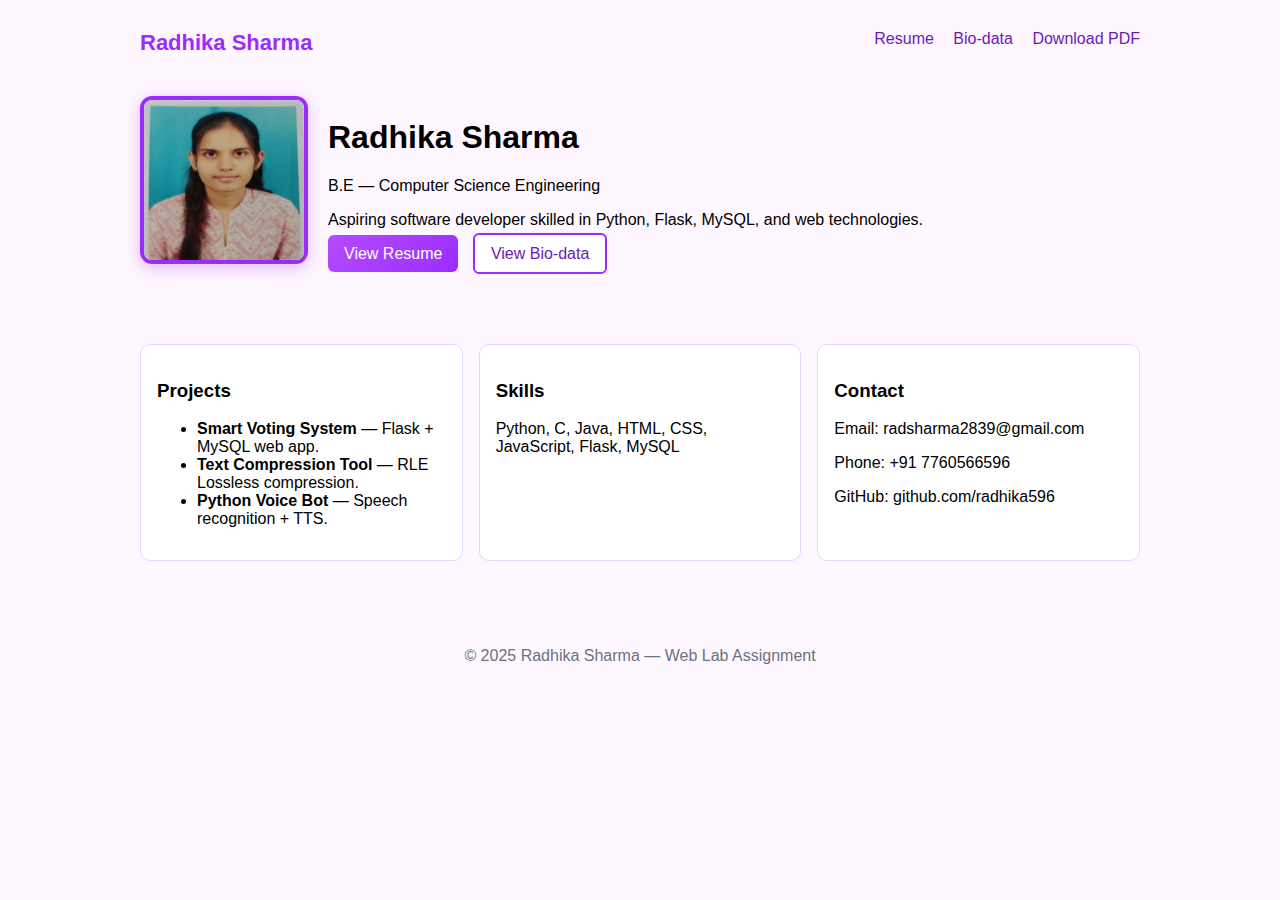
<file: index.html>
<!doctype html>
<html lang="en">
<head>
  <meta charset="utf-8" />
  <meta name="viewport" content="width=device-width,initial-scale=1" />
  <title>Radhika Sharma — Portfolio</title>
  <link rel="stylesheet" href="style.css">
  <script src="https://code.jquery.com/jquery-3.7.1.min.js"></script>
</head>
<body>
  <header class="site-header">
    <div class="container">
      <nav class="nav">
        <a class="logo" href="index.html">Radhika Sharma</a>
        <div class="nav-links">
          <a href="resume.html">Resume</a>
          <a href="biodata.html">Bio-data</a>
          <a href="Radhika_Sharma_Resume.pdf" target="_blank">Download PDF</a>
        </div>
      </nav>

      <section class="hero">
        <img class="hero-photo" src="rphoto.jpeg" alt="Profile photo">
        <div class="hero-content">
          <h1>Radhika Sharma</h1>
          <p class="subtitle">B.E — Computer Science Engineering</p>
          <p class="lead">Aspiring software developer skilled in Python, Flask, MySQL, and web technologies.</p>

          <div class="cta">
            <a href="resume.html" class="button">View Resume</a>
            <a href="biodata.html" class="button alt">View Bio-data</a>
          </div>
        </div>
      </section>
    </div>
  </header>

  <main class="container main-content">
    <section class="cards">
      <article class="card">
        <h3>Projects</h3>
        <ul>
          <li><strong>Smart Voting System</strong> — Flask + MySQL web app.</li>
          <li><strong>Text Compression Tool</strong> — RLE Lossless compression.</li>
          <li><strong>Python Voice Bot</strong> — Speech recognition + TTS.</li>
        </ul>
      </article>

      <article class="card">
        <h3>Skills</h3>
        <p>Python, C, Java, HTML, CSS, JavaScript, Flask, MySQL</p>
      </article>

      <article class="card">
        <h3>Contact</h3>
        <p>Email: radsharma2839@gmail.com</p>
        <p>Phone: +91 7760566596</p>
        <p>GitHub: github.com/radhika596</p>
      </article>
    </section>
  </main>

  <footer class="site-footer">
    <div class="container">
      <p>© 2025 Radhika Sharma — Web Lab Assignment</p>
    </div>
  </footer>

  <script src="script.js"></script>
</body>
</html>
</file>
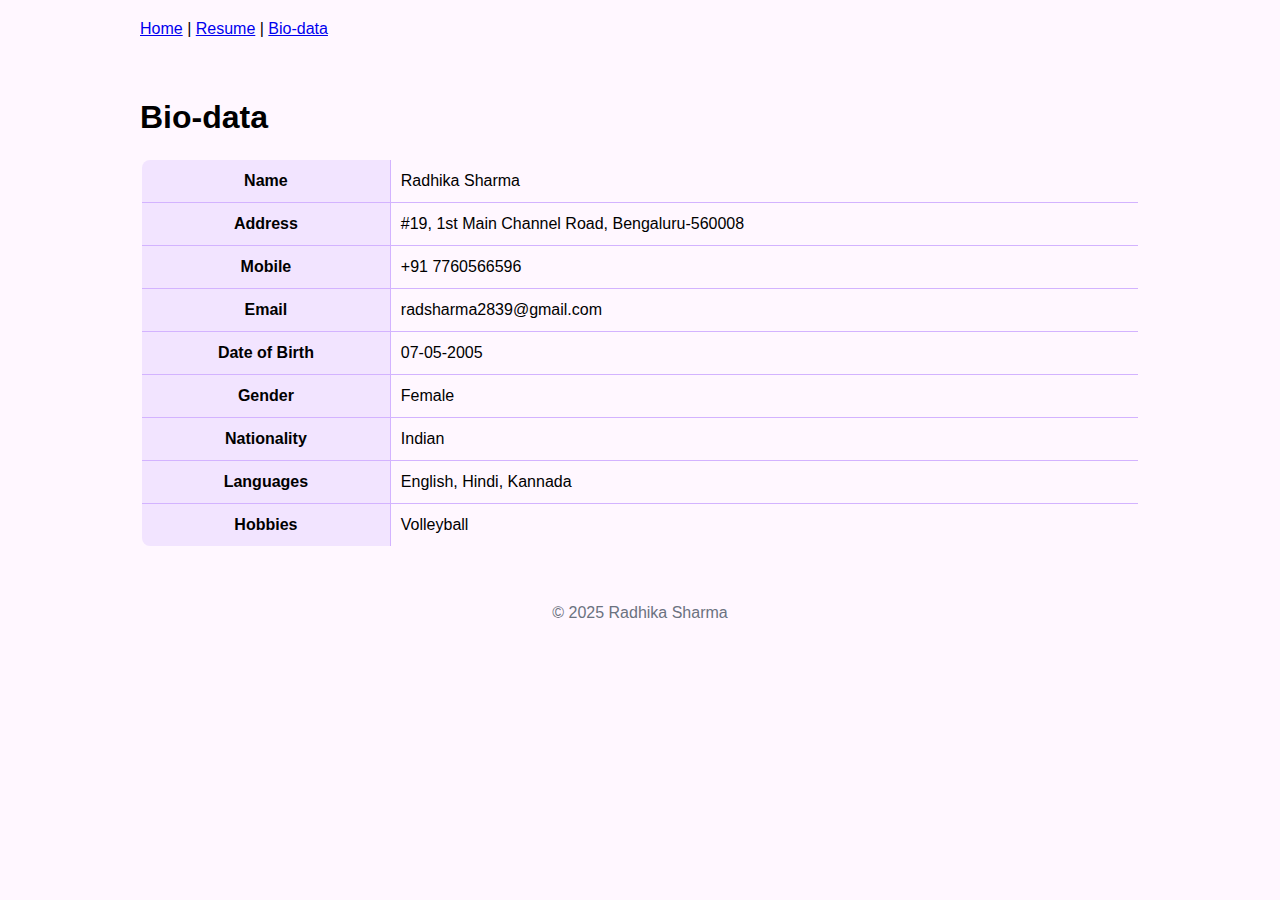
<file: biodata.html>
<!doctype html>
<html lang="en">
<head>
  <meta charset="utf-8"/>
  <meta name="viewport" content="width=device-width,initial-scale=1"/>
  <title>Bio-data — Radhika Sharma</title>
  <link rel="stylesheet" href="style.css">
</head>
<body>
  <nav class="subnav container">
    <a href="index.html">Home</a> |
    <a href="resume.html">Resume</a> |
    <a href="biodata.html">Bio-data</a>
  </nav>

  <main class="container biodata">
    <h1>Bio-data</h1>

    <table class="biodata-table">
      <tr><th>Name</th><td>Radhika Sharma</td></tr>
      <tr><th>Address</th><td>#19, 1st Main Channel Road, Bengaluru-560008</td></tr>
      <tr><th>Mobile</th><td>+91 7760566596</td></tr>
      <tr><th>Email</th><td>radsharma2839@gmail.com</td></tr>
      <tr><th>Date of Birth</th><td>07-05-2005</td></tr>
      <tr><th>Gender</th><td>Female</td></tr>
      <tr><th>Nationality</th><td>Indian</td></tr>
      <tr><th>Languages</th><td>English, Hindi, Kannada</td></tr>
      <tr><th>Hobbies</th><td>Volleyball</td></tr>
    </table>
  </main>

  <footer class="site-footer container">
    <p>© 2025 Radhika Sharma</p>
  </footer>
</body>
</html>
</file>
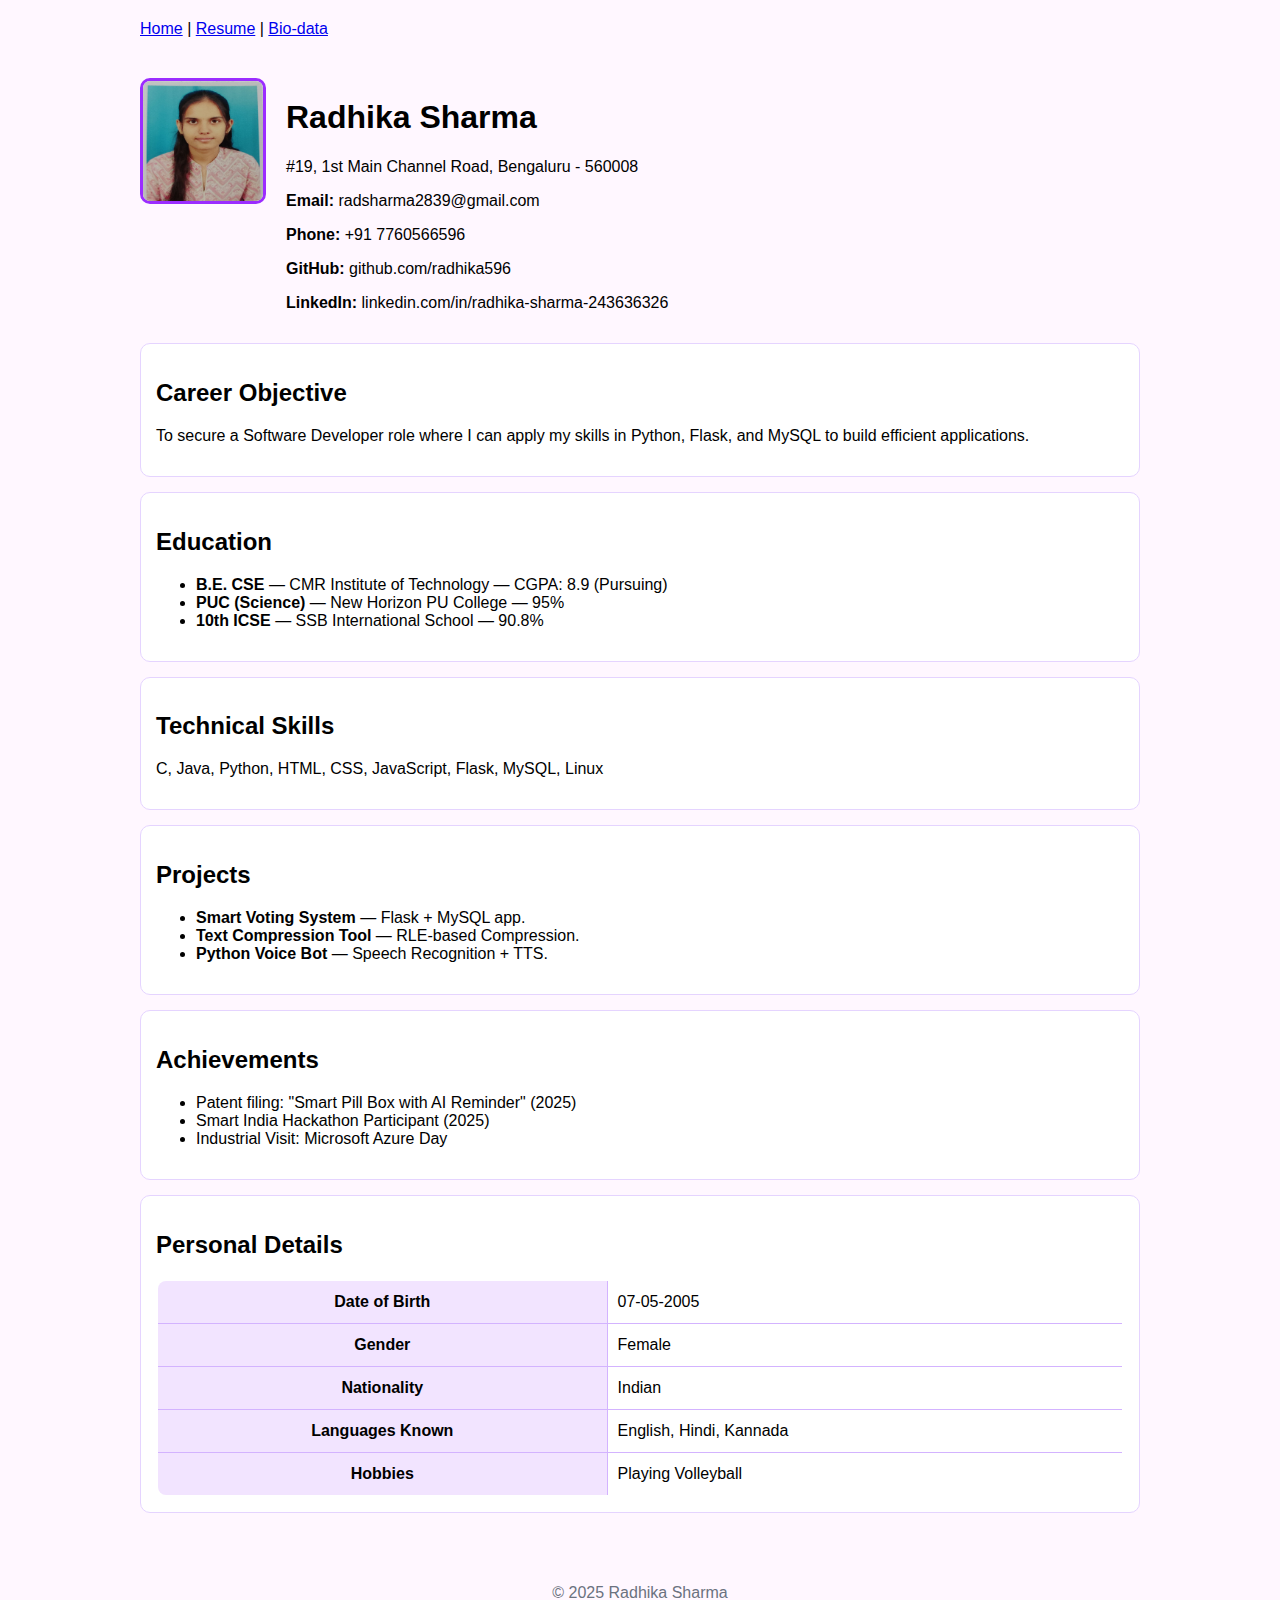
<file: resume.html>
<!doctype html>
<html lang="en">
<head>
  <meta charset="utf-8" />
  <meta name="viewport" content="width=device-width,initial-scale=1" />
  <title>Resume — Radhika Sharma</title>
  <link rel="stylesheet" href="style.css">
</head>
<body>
  <nav class="subnav container">
    <a href="index.html">Home</a> |
    <a href="resume.html">Resume</a> |
    <a href="biodata.html">Bio-data</a>
  </nav>

  <main class="container resume">
    <header class="resume-header">
      <img src="rphoto.jpeg" alt="Profile photo" class="profile-img">

      <div>
        <h1>Radhika Sharma</h1>
        <p class="muted">#19, 1st Main Channel Road, Bengaluru - 560008</p>
        <p><strong>Email:</strong> radsharma2839@gmail.com</p>
        <p><strong>Phone:</strong> +91 7760566596</p>
        <p><strong>GitHub:</strong> github.com/radhika596</p>
        <p><strong>LinkedIn:</strong> linkedin.com/in/radhika-sharma-243636326</p>
      </div>
    </header>

    <section class="section">
      <h2>Career Objective</h2>
      <p>To secure a Software Developer role where I can apply my skills in Python, Flask, and MySQL to build efficient applications.</p>
    </section>

    <section class="section">
      <h2>Education</h2>
      <ul>
        <li><strong>B.E. CSE</strong> — CMR Institute of Technology — CGPA: 8.9 (Pursuing)</li>
        <li><strong>PUC (Science)</strong> — New Horizon PU College — 95%</li>
        <li><strong>10th ICSE</strong> — SSB International School — 90.8%</li>
      </ul>
    </section>

    <section class="section">
      <h2>Technical Skills</h2>
      <p>C, Java, Python, HTML, CSS, JavaScript, Flask, MySQL, Linux</p>
    </section>

    <section class="section">
      <h2>Projects</h2>
      <ul>
        <li><strong>Smart Voting System</strong> — Flask + MySQL app.</li>
        <li><strong>Text Compression Tool</strong> — RLE-based Compression.</li>
        <li><strong>Python Voice Bot</strong> — Speech Recognition + TTS.</li>
      </ul>
    </section>

    <section class="section">
      <h2>Achievements</h2>
      <ul>
        <li>Patent filing: "Smart Pill Box with AI Reminder" (2025)</li>
        <li>Smart India Hackathon Participant (2025)</li>
        <li>Industrial Visit: Microsoft Azure Day</li>
      </ul>
    </section>

    <section class="section">
      <h2>Personal Details</h2>
      <table class="info-table">
        <tr><th>Date of Birth</th><td>07-05-2005</td></tr>
        <tr><th>Gender</th><td>Female</td></tr>
        <tr><th>Nationality</th><td>Indian</td></tr>
        <tr><th>Languages Known</th><td>English, Hindi, Kannada</td></tr>
        <tr><th>Hobbies</th><td>Playing Volleyball</td></tr>
      </table>
    </section>
  </main>

  <footer class="site-footer container">
    <p>© 2025 Radhika Sharma</p>
  </footer>
</body>
</html>
</file>
<file: style.css>
:root {
  --accent: #9b2cff;      /* New purple accent color */
  --accent-dark: #6a1bb5;
  --muted: #6b7280;
  --bg: #fff7ff;          /* Light lavender background */
  --card-bg: #ffffff;
  --table-border: #d3b3ff;
}

body {
  font-family: Arial, sans-serif;
  background: var(--bg);
  margin: 0;
  padding: 0;
}

/* ----------- Layout ----------- */

.container {
  max-width: 1000px;
  margin: auto;
  padding: 20px;
}

/* ----------- Navbar ----------- */

.nav {
  display: flex;
  justify-content: space-between;
  padding: 10px 0;
}

.logo {
  font-weight: bold;
  font-size: 22px;
  color: var(--accent);
  text-decoration: none;
}

.nav-links a {
  margin-left: 15px;
  text-decoration: none;
  color: var(--accent-dark);
  font-size: 16px;
  transition: 0.3s;
}

.nav-links a:hover {
  color: black;
}

/* ----------- Hero Section ----------- */

.hero {
  display: flex;
  align-items: center;
  gap: 20px;
  padding: 30px 0;
}

.hero-photo {
  width: 160px;
  height: 160px;
  border-radius: 12px;
  border: 4px solid var(--accent);
  box-shadow: 0 4px 15px rgba(155, 44, 255, 0.3);
}

/* Beautiful gradient buttons */
.button {
  padding: 10px 16px;
  border-radius: 6px;
  background: linear-gradient(135deg, #b44cff, #9b2cff);
  color: white;
  text-decoration: none;
  margin-right: 10px;
  transition: 0.3s;
}

.button:hover {
  background: linear-gradient(135deg, #9b2cff, #6a1bb5);
  transform: translateY(-2px);
}

.button.alt {
  background: white;
  border: 2px solid var(--accent);
  color: var(--accent-dark);
}

.button.alt:hover {
  background: var(--accent);
  color: white;
}

/* ----------- Cards ----------- */

.card {
  background: var(--card-bg);
  padding: 16px;
  border-radius: 10px;
  margin: 10px 0;
  border: 1px solid #e5d4ff;
  transition: 0.3s;
}

.card:hover {
  transform: scale(1.01);
  box-shadow: 0 4px 10px rgba(155, 44, 255, 0.2);
}

.cards {
  display: grid;
  gap: 16px;
  grid-template-columns: repeat(auto-fit, minmax(250px, 1fr));
}

/* ----------- Resume Header ----------- */

.resume-header {
  display: flex;
  gap: 20px;
}

.profile-img {
  width: 120px;
  height: 120px;
  border-radius: 10px;
  border: 3px solid var(--accent);
}

/* ----------- Sections ----------- */

.section {
  background: white;
  padding: 15px;
  border-radius: 10px;
  margin: 15px 0;
  border: 1px solid #e5d4ff;
}

/* ----------- Table Styling ----------- */

.info-table,
.biodata-table {
  width: 100%;
  border-collapse: collapse;
  margin-top: 10px;
  border: 2px solid var(--table-border);
  border-radius: 10px;
  overflow: hidden;
}

.info-table th,
.biodata-table th {
  background: #f2e4ff;
  padding: 12px;
  border: 1px solid var(--table-border);
}

.info-table td,
.biodata-table td {
  padding: 10px;
  border: 1px solid var(--table-border);
}

/* ----------- Footer ----------- */

.site-footer {
  text-align: center;
  padding: 20px;
  color: var(--muted);
}
</file>
